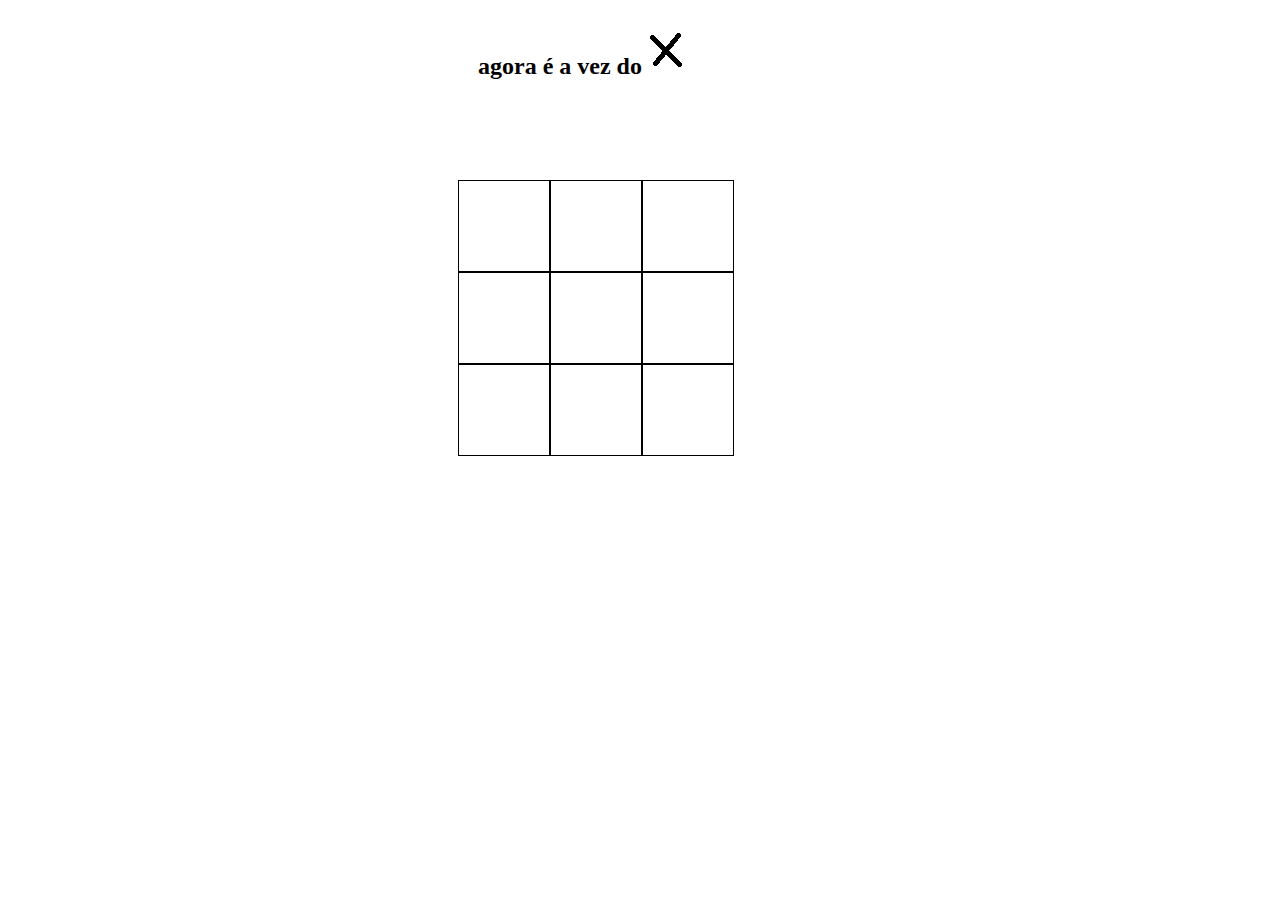
<file: index.html>
<!DOCTYPE html>
<html lang="en">
<head>
    <meta charset="UTF-8">
    <meta name="viewport" content="width=device-width, initial-scale=1.0">
    <meta http-equiv="X-UA-Compatible" content="ie=edge">
    <link rel="stylesheet" type="text/css" href="jogodavelha.css">
    <title>Jogo da velha</title>
</head>

<body>
    <div id="player"></div>
    <div id="tabuleiro"></div>

    <script src="jogodavelha.js" type="text/javascript"></script>
</body>
</html>
</file>
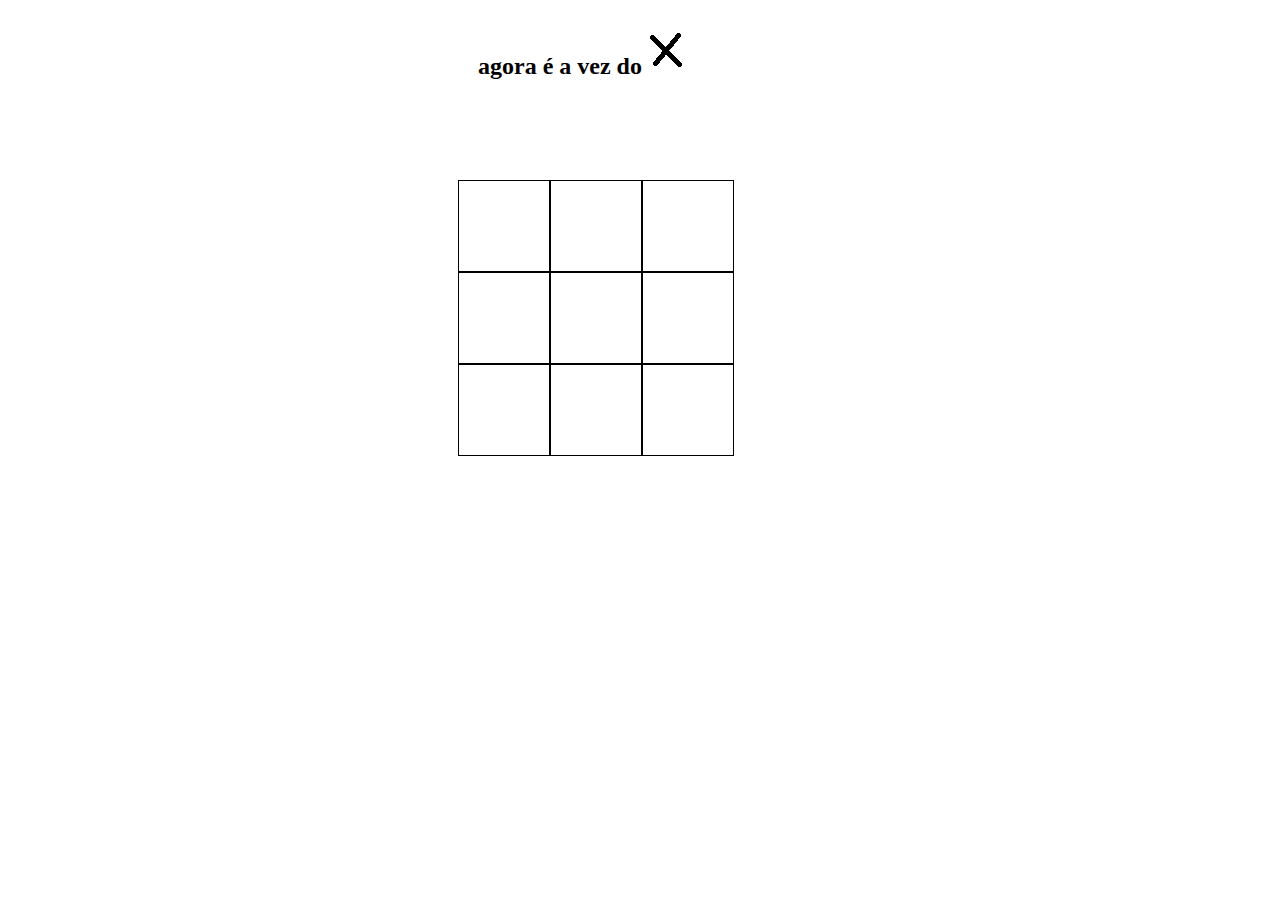
<file: jogodavelha.html>
<!DOCTYPE html>
<html lang="en">
<head>
    <meta charset="UTF-8">
    <meta name="viewport" content="width=device-width, initial-scale=1.0">
    <meta http-equiv="X-UA-Compatible" content="ie=edge">
    <link rel="stylesheet" type="text/css" href="jogodavelha.css">
    <title>Jogo da velha</title>
</head>

<body>
    <div id="player"></div>
    <div id="tabuleiro"></div>

    <script src="jogodavelha.js" type="text/javascript"></script>
</body>
</html>
</file>
<file: jogodavelha.css>
#tabuleiro{
    width: 280px;
    height: 280px;
    margin-left: 450px;
    margin-top: 100px;
}

#player{
    margin-left: 470px;
    font: 18pt normal;    
}

 img#player{
     margin-left: 800px;
 }   

.casa{
    width: 90px;
    height: 90px;
    float: left;
    text-align: center;
    border: solid 1px;
}

img{
    margin-top: 20px;
}
</file>
